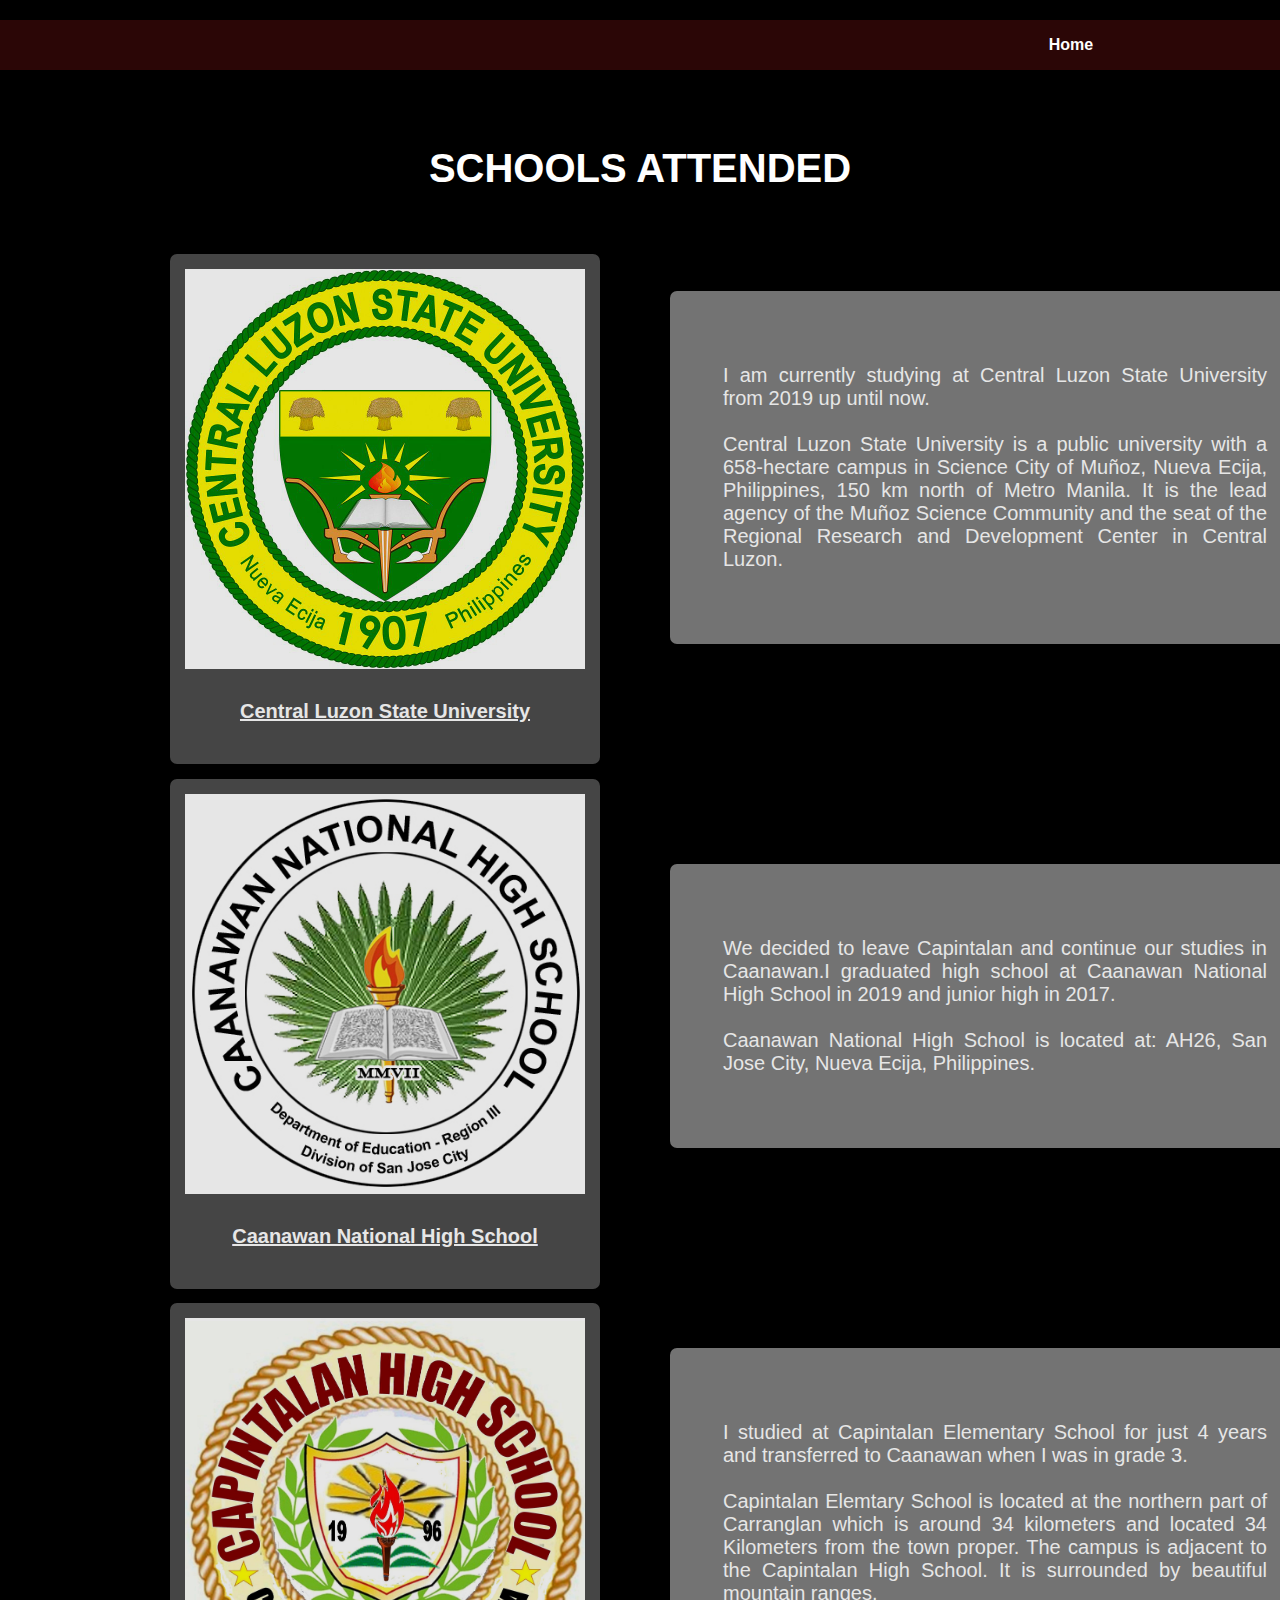
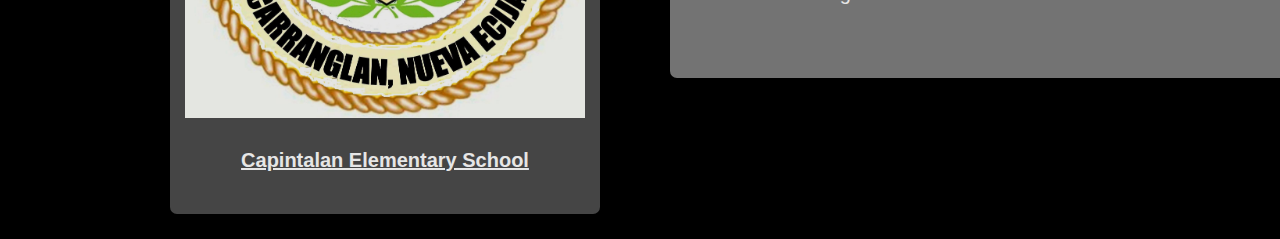
<file: Attainment.html>
<!DOCTYPE html>
<html>
<head>
<title> Attainment </title>
<link rel="stylesheet" type="text/css" href="./Css/style.css">
</head>
<body>
 

<nav>
  <ul>
  <li><a href="index.html">Home</a></li>  
  <li><a href="Projects.html">Projects</a></li>
  <li><a href="Attainment.html">Attainment</a></li> 
  </ul></nav>

        <div>
            <table class="histotab" width="200">
              <tr><br><br>
                <h3><center>SCHOOLS ATTENDED</center</h3></center></td>
              </tr>
            </table>
            <table class="cl" width="650">
              <tr><td>
                 <p class="clsup">
                  I am currently studying at Central Luzon State University from 2019 up until now.<br><br> 
                  Central Luzon State University is a public university with a 658-hectare campus in Science City of Muñoz, Nueva Ecija, Philippines, 150 km north of Metro Manila. It is the lead agency of the Muñoz Science Community and the seat of the Regional Research and Development Center in Central Luzon.
                  </p></td>
              </tr>
          </table>
        <div class="clsul">
        <div>
            <img src="img/CLSU_Logo.jpg" height="400" width="400">
        </div>
        <a href="https://clsu.edu.ph/"><h4><u>Central Luzon State University</u></h4></a>
        </div>
        <div class="cnhs">
          <div>
              <img src="img/CNHS.png" height="400" width="400">
          </div>
          <a href="https://www.facebook.com/CaanawanNationalHighSchool"><h4><u>Caanawan National High School</u></h4></a>
          </div>

          <table class="cn" width="650">
            <tr><td>
          <p class="cnhsp">
            We decided to leave Capintalan and continue our studies in Caanawan.I graduated high school at Caanawan National High School in 2019 and junior high in 2017. <br><br> 
            Caanawan National High School is located at: AH26, San Jose City, Nueva Ecija, Philippines.
            </p></td>
          </tr>
          </table>


            <table class="cap" width="650">
              <tr><td>
                 <p class="chsp">
                  I studied at Capintalan Elementary School for just 4 years and transferred to Caanawan when I was in grade 3.<br><br> 
                  Capintalan Elemtary School is located at the northern part of Carranglan which is around 34 kilometers and located 34 Kilometers from the town proper. The campus is adjacent to the Capintalan High School. It is surrounded by beautiful mountain ranges.
                  </p></td>
              </tr>
          </table>
        <div class="capintalan">
        <div>
          <img src="img/capintalan.jpg" height="400" width="400">
        </div>
        <a href="https://www.facebook.com/pages/Capintalan-Elementary-School/993046137461531"><h4><u>Capintalan Elementary School</u></h4></a>
        </div>

      
  </body>
</html>
</file>
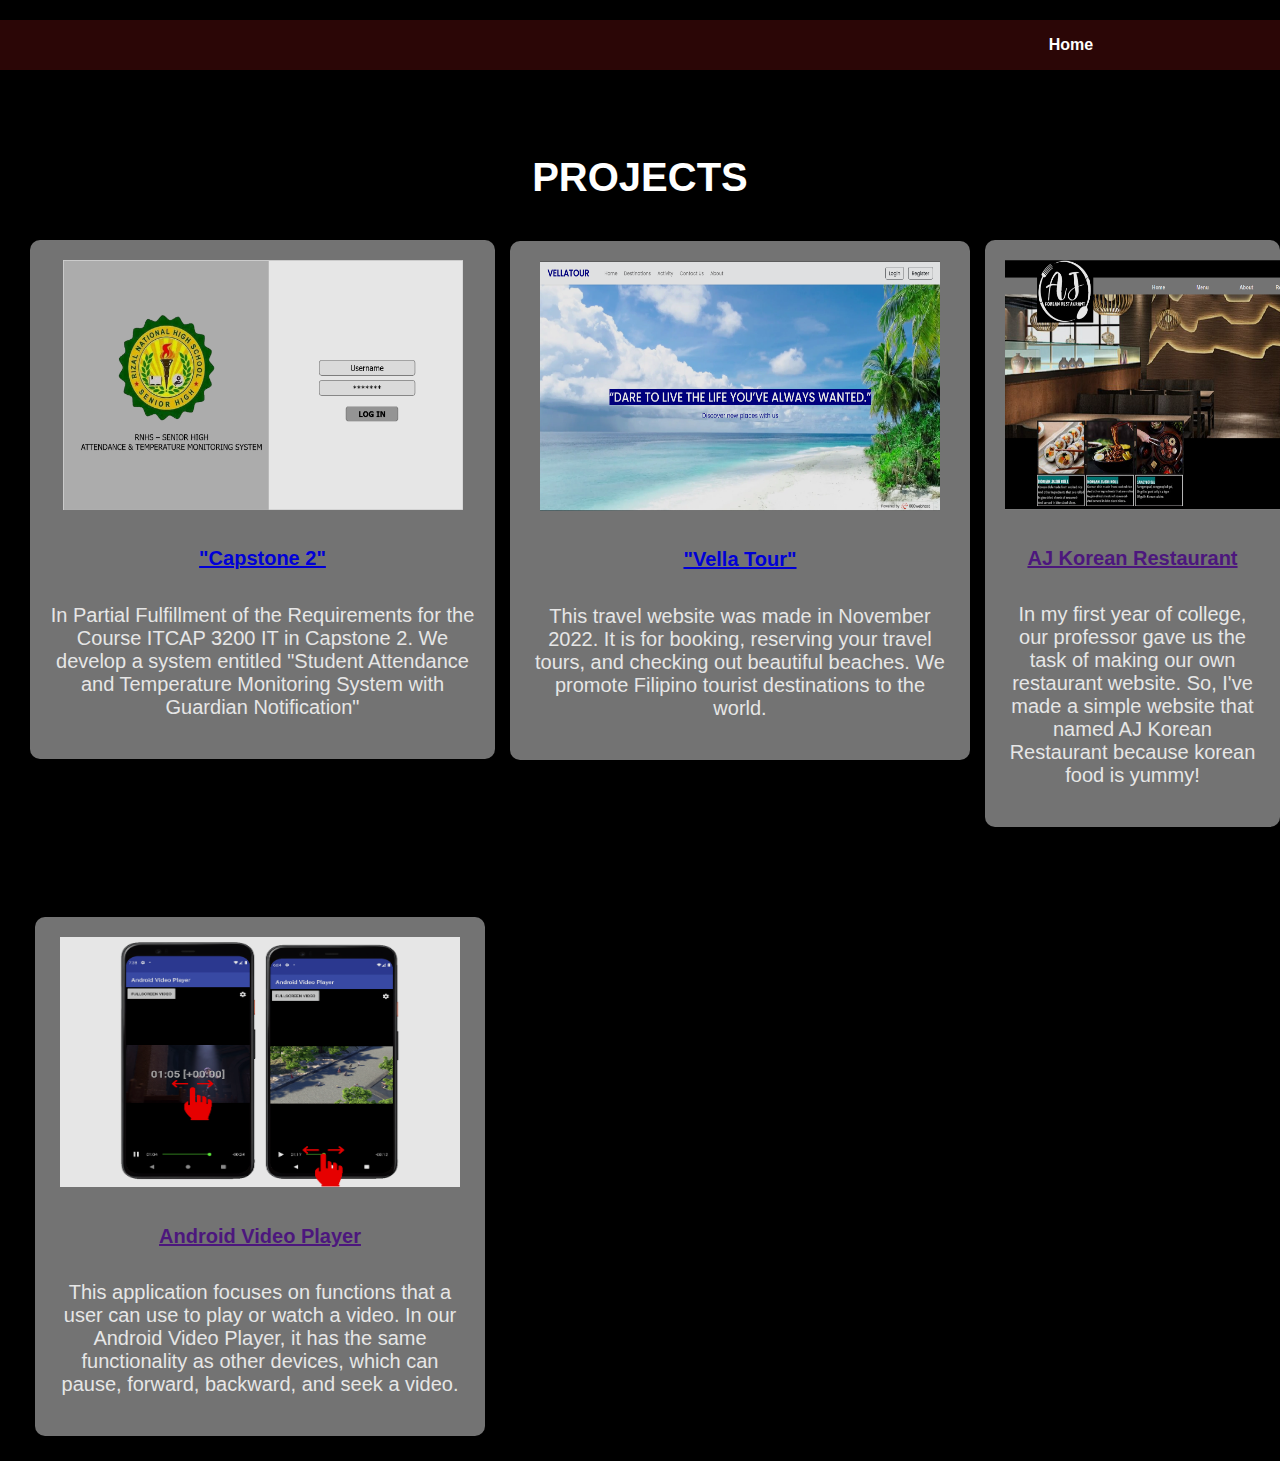
<file: Projects.html>
<!DOCTYPE html>
<html>
<head>
<title> Projects</title>
<link rel="stylesheet" type="text/css" href="./Css/style.css">
</head>
<body>

<nav>
  <ul> 
  <li><a href="index.html">Home</a></li>  
  <li><a href="Projects.html">Projects</a></li>
  <li><a href="Attainment.html">Attainment</a></li>
  </ul>
</nav>
        <div>
             
            <tr>
             <h3><center><br>PROJECTS</h3></center>
              </tr>
              </table>
            

                    <div class="una">
                        <div>
                            <a href="img/una.png"><img src="img/una.png" height="250" width="400"></a>
                        </div>
                        <h5><a href="http://www.rnhsonlinemonitoring.somee.com/">"Capstone 2"</h5></a>
                        <p> In Partial Fulfillment of the Requirements for the Course ITCAP 3200 IT in Capstone 2.
                            We develop a system entitled "Student Attendance and Temperature Monitoring System with Guardian Notification"
                            </p>
                    </div>
                
                    <div class="pangalawa">
                        <div>
                            <a href="img/pangalawa.png"><img src="img/pangalawa.png" height="250" width="400"></a>
                        </div>
                        <h5><a href="https://vellatourph.000webhostapp.com/">"Vella Tour"</h5></a>
                        <p> This travel website was made in November 2022. It is for booking, reserving your travel tours, and checking out beautiful beaches. We promote Filipino tourist destinations to the world.</p>
                    </div>
           
                    <div class="pangatlo">
                        <div>
                            <a href="img/pangatlo.png"><img src="img/pangatlo.png" height="250" width="400"></a>
                        </div>
                        <h5><a href="">AJ Korean Restaurant</h5></a>
                        <p>In my first year of college, our professor gave us the task of making our own restaurant website. So, I've made a simple website that named AJ Korean Restaurant because korean food is yummy!</p> 
                    </div> 

                    <div class="pangapat">
                        <div>
                            <a href="img/pangapat.png"><img src="img/pangapat.png" height="250" width="400"></a>
                        </div>
                        <h5><a href="">Android Video Player</h5></a>
                        <p>This application focuses on functions that a user can use to play or watch a video.
                            In our Android Video Player, it has the same functionality as other devices, which can pause, forward, backward, and seek a video.
                            </p> 
                    </div> 
                   
              </table>




        </div>

 </section> 

        
  </body>
</html>
</file>
<file: Css/style.css>
/*home body style*/
body{
	background:rgb(0, 0, 0);
	margin:0;
	padding:0;
	margin-top: 50px;
}
/*home picture style*/
.banner-area{
	width: 100%;
	height: 640px;
	position: fixed;
	top:100px;
	background-image: url(../img/background.png);
	z-index: -1;/*overlay picture*/
	background-size: cover;
	background-position: center center;
}

/*navigation bar style*/ 
nav{
	margin-top: 50px;
	width:100%;
	background:rgb(43, 6, 6);
	overflow:auto;
	min-height: 50px;
    	height: 50px; 
    margin-top: -30px;
}
/*unordered list style(home,projects,attainment)*/
ul{
	padding: 0;
	margin:0 0 0 1000px;
	list-style:none;
}
li{
	float:left;
}
/*front picture style*/
.aj img {
	display:block;
	position:absolute;
	margin-left: 190px;
	margin-top: 150px;
	max-width:70%;
	max-height:65%;
}
.aj img {
    box-shadow: 2px 2px 2px 9px rgb(245, 245, 245);
}
.meh img {
	display:block;
	position:absolute;
	margin-left: 1080px;
	margin-top: 860px;
	max-width:70%;
	max-height:65%;
}
.meh img {
    box-shadow: 2px 2px 2px 9px rgb(47, 207, 232);
}
.myfam img {
	display:block;
	position:absolute;
	margin-left: 100px;
	margin-top: 1430px;
	max-width:70%;
	max-height:65%;
}
.myfam img {
    box-shadow: 2px 2px 2px 9px rgb(3, 205, 255);
}

nav a{
	width:120px;
	display:block;
	padding:16px 11px;
	text-decoration:none;
	font-family:Arial;
	font-weight: bold;
	color:#fffefe;
	text-align:center;
}
/*home tab hover*/
nav a:hover{
	background:black;
	transition:0.1s;
	text-transform:uppercase;
}

footer{ /*footer style*/

	position: fixed absolute;
  	width:1470px;
 	height: 20px;
  	text-shadow: 2px 2px 10px #FFFAF0;
	font-weight: 500px;
  	background-color:rgb(43, 6, 6);
  	text-align: center;
    margin-top: 640px;
}

/*Text*/
/*text style*/
h2{
	font-family: arial;
	color:white;
}
h3{
	font-family: arial;
	color:white;
    font-size: 40px;
}
h4{
	font-family: arial;
	color:white;
    font-size: 20px;
}
h5{
	font-family: arial;
	color:white;
    font-size: 20px;
}
p{
	font-family: arial;
	color:white;
}

div {
    display: block;
}
/*appetizer style*/
.histotab {
    margin-left: 630px;
    margin-top: 40px;
}

/*Aj Resto style*/
.una {
    padding: 20px;
    background-color: gray;
    opacity: 0.9;
    max-width: 425px;
    margin-top: 35px;
    margin-left: 30px;
    margin-bottom: 47px;
    border-radius: 10px 10px;
    text-align: center;
}
.una img:hover{
    transform: scale(1.1);
}


/*Video Player style*/
.pangalawa {
    padding: 20px;
    background-color: gray;
    opacity: 0.9;
    max-width: 420px;
    margin-left: 510px;
    margin-top: -565px;
    margin-bottom: 30px;
    border-radius: 10px 10px;
    text-align: center;
}
.pangalawa img:hover{
    transform: scale(1.1);
}
/*Capstone style*/
.pangatlo{
    padding: 20px;
    background-color: gray;
    opacity: 0.9;
    max-width: 410px;
    margin-left: 985px;
    margin-top: -550px;
    margin-bottom: 25px;
    border-radius: 10px 10px;
    text-align: center;
}
.pangatlo img:hover{
    transform: scale(1.1);
}
.pangapat{
    padding: 20px;
    background-color: gray;
    opacity: 0.9;
    max-width: 410px;
    margin-left: 35px;
    margin-top: 90px;
    margin-bottom: 25px;
    border-radius: 10px 10px;
    text-align: center;
}
.pangapat img:hover{
    transform: scale(1.1);
}

/*About*/
/*Hi! Im Aroma Joy in INDEX.html*/
.rt{
    padding: 50px;
    background-color: gray;
    opacity: 0.9;
    max-width: 900px;
    margin-left: 650px;
    margin-top: 160px;
    margin-bottom: 60px;
    border-radius: 7px 7px;
    text-align: justify;
}

p{
    font-size: 20px;
}
h1{
    font-size: 67px;
}
/*About Me style*/
.about{
    width: 100%;
    padding:100px 0px;
    margin-top: 160px;
    background-color: #191919;
}

.main{
    width: 1130px;
    max-width: 95%;
    margin: 0 auto;
    display: flex;
    align-items: center;
    justify-content: space-round;
}
.about-text h1{
    color: rgb(117, 221, 239);
    font-size: 90;
    text-transform: capitalize;
    margin-bottom: 10px;
    margin-left: 90px;
}
.about-text p{
    color: rgba(255, 255, 255, 0.8);
    letter-spacing: 1px;
    line-height: 28px;
    font-size: 18px;
    margin-bottom: 70px;
    margin-left: 90px;
 
}
/*My Family style*/
.family{
    width: 100%;
    padding:100px 0px;
    margin-top: 5px;
    background-color: #000000;
    text-align: right;
    
}
.main{
    width: 1500px;
    max-width: 95%;
    margin: 0 auto;
    display: flex;
    align-items: center;
    justify-content: space-round;
}
.family-text h1{
    color: rgb(117, 221, 239);
    font-size: 90;
    text-transform: capitalize;
    margin-bottom: 10px;
    margin-right: 100px;
}
.family-text p{
    color: rgba(255, 255, 255, 0.8);
    letter-spacing: 1px;
    line-height: 28px;
    font-size: 18px;
    margin-bottom: 70px;
    margin-right: 90px;
}
.believe-text h1{
    color: rgb(117, 221, 239);
    font-size: 90;
    text-transform: capitalize;
    margin-bottom: 10px;
    margin-left: 90px;
}
.believe-text p{
    color: rgba(255, 255, 255, 0.8);
    letter-spacing: 1px;
    line-height: 28px;
    font-size: 18px;
    margin-bottom: 70px;
    margin-left: 90px;
}
/*CLSU LOGO*/
.clsul {
    padding: 15px;
    background-color: rgb(77, 77, 77);
    opacity: 0.9;
    max-width: 400px;
    margin-left: 170px;
    margin-top: -450px;
    margin-bottom: 25px;
    border-radius: 7px 7px;
    text-align: center;
}
.cl{
    padding: 50px;
    background-color: gray;
    opacity: 0.9;
    max-width: 900px;
    margin-left: 670px;
    margin-top: 60px;
    margin-bottom: 60px;
    border-radius: 7px 7px;
    text-align: justify;
}

/*CNHS LOGO*/
.cnhs {
    padding: 15px;
    background-color: rgb(77, 77, 77);
    opacity: 0.9;
    max-width: 400px;
    margin-left: 170px;
    margin-top: -10px;
    margin-bottom: 25px;
    border-radius: 7px 7px;
    text-align: center;
}
.cn{
    padding: 50px;
    background-color: gray;
    opacity: 0.9;
    max-width: 900px;
    margin-left: 670px;
    margin-top: -450px;
    margin-bottom: 60px;
    border-radius: 7px 7px;
    text-align: justify;
}
/*Elementary*/
.capintalan {
    padding: 15px;
    background-color: rgb(77, 77, 77);
    opacity: 0.9;
    max-width: 400px;
    margin-left: 170px;
    margin-top: -435px;
    margin-bottom: 25px;
    border-radius: 7px 7px;
    text-align: center;
}
.cap{
    padding: 50px;
    background-color: gray;
    opacity: 0.9;
    max-width: 900px;
    margin-left: 670px;
    margin-top: 200px;
    margin-bottom: 60px;
    border-radius: 7px 7px;
    text-align: justify;
}
</file>
